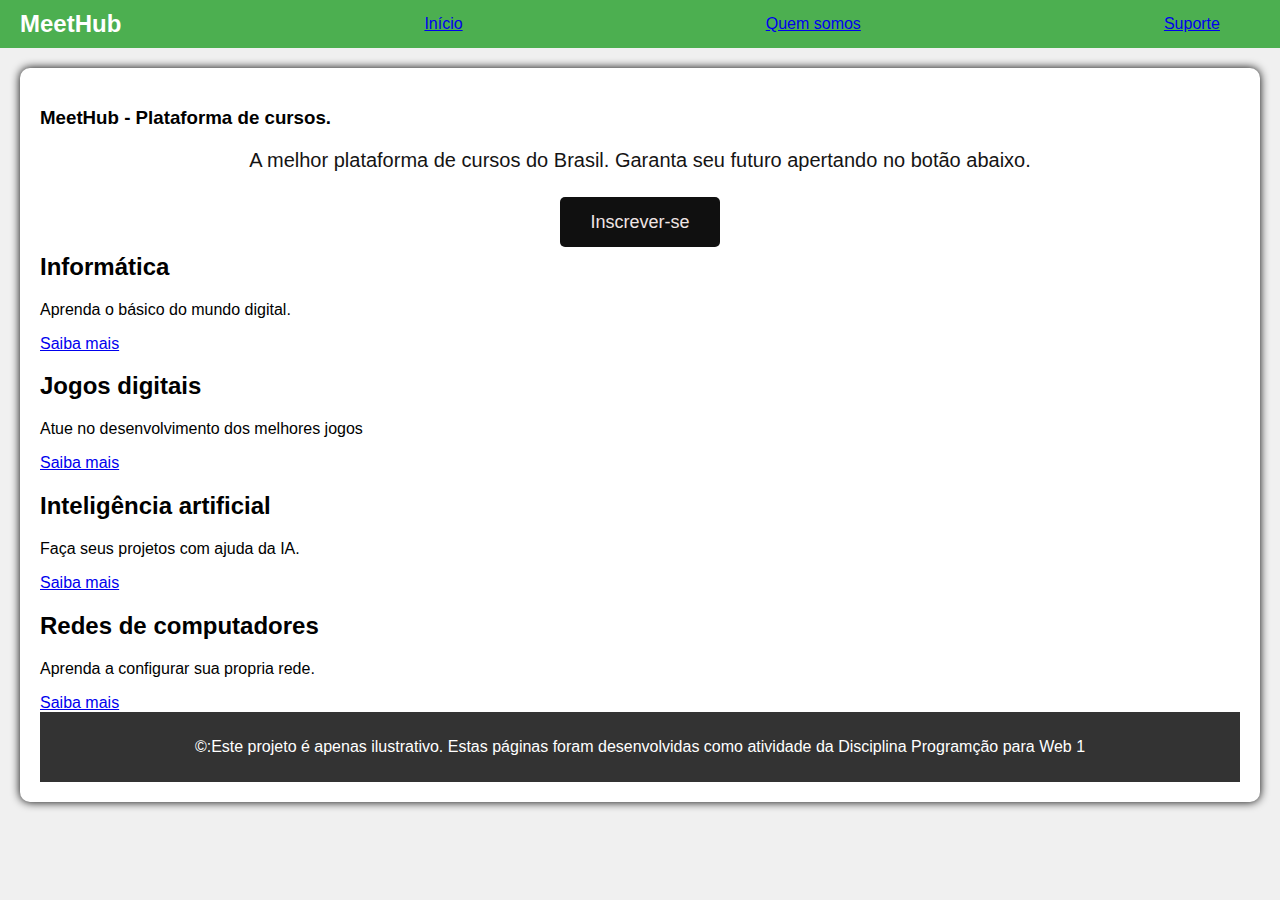
<file: index.html>
<!DOCTYPE html>
<html lang="en">
<head>
    <meta charset="UTF-8">
    <meta name="viewport" content="width=device-width, initial-scale=1.0">
    <title>MeetHub - Plataforma de cursos.</title>
    <link rel="stylesheet" href="style.css">
</head>
<body>
    <header>
        <div class="navbar">
            <h1>MeetHub</h1>
            <nav>
                <a href="inicio.html">Início</a>
            </nav>
            <nav>
                <a href="quem-somos.html">Quem somos</a>
            </nav>
            <nav>
                <a href="suporte.html">Suporte</a>
            </nav>
        </div>
    </header>
    <div class="container">
        <div class="Titulo">
            <h3>MeetHub - Plataforma de cursos.</h3>
        </div>
        <div class="descrição">
            <p>A melhor plataforma de cursos do Brasil. Garanta seu futuro apertando no botão abaixo.</p>
        </div>
        <center>
            <div class="Inscrever-se">
                <a href="#" class="botão">Inscrever-se</a>
        </div>
    </center>
    
        <div class"cursos">
            <div class"cursos">
                <h2>Informática</h2>
                <p>Aprenda o básico do mundo digital. </p>
                <a href="informatica.html" class="button" arial-label="Saiba mais">Saiba mais</a>
            </div>
            <div class"cursos">
                <h2>Jogos digitais</h2>
                <p>Atue no desenvolvimento dos melhores jogos</p>
                <a href="jogos-digitais.html" class="button" arial-label="Saiba mais">Saiba mais</a>
            </div>
            <div class"cursos">
                <h2>Inteligência artificial</h2>
                <p>Faça seus projetos com ajuda da IA.</p>
                <a href="jogos-digitais.html" class="button" arial-label="Saiba mais">Saiba mais</a>
            </div>
            <div class"cursos">
                <h2>Redes de computadores</h2>
                <p>Aprenda a configurar sua propria rede.</p>
                <a href="redes-de-computadores.html" class="button" arial-label="Saiba mais">Saiba mais</a>
            </div>
        </div>
    <footer>
        <p>&copy:Este projeto é apenas ilustrativo. Estas páginas foram desenvolvidas como atividade da Disciplina Programção para Web 1</p>
    </footer>
        
</body>
</html>
</file>
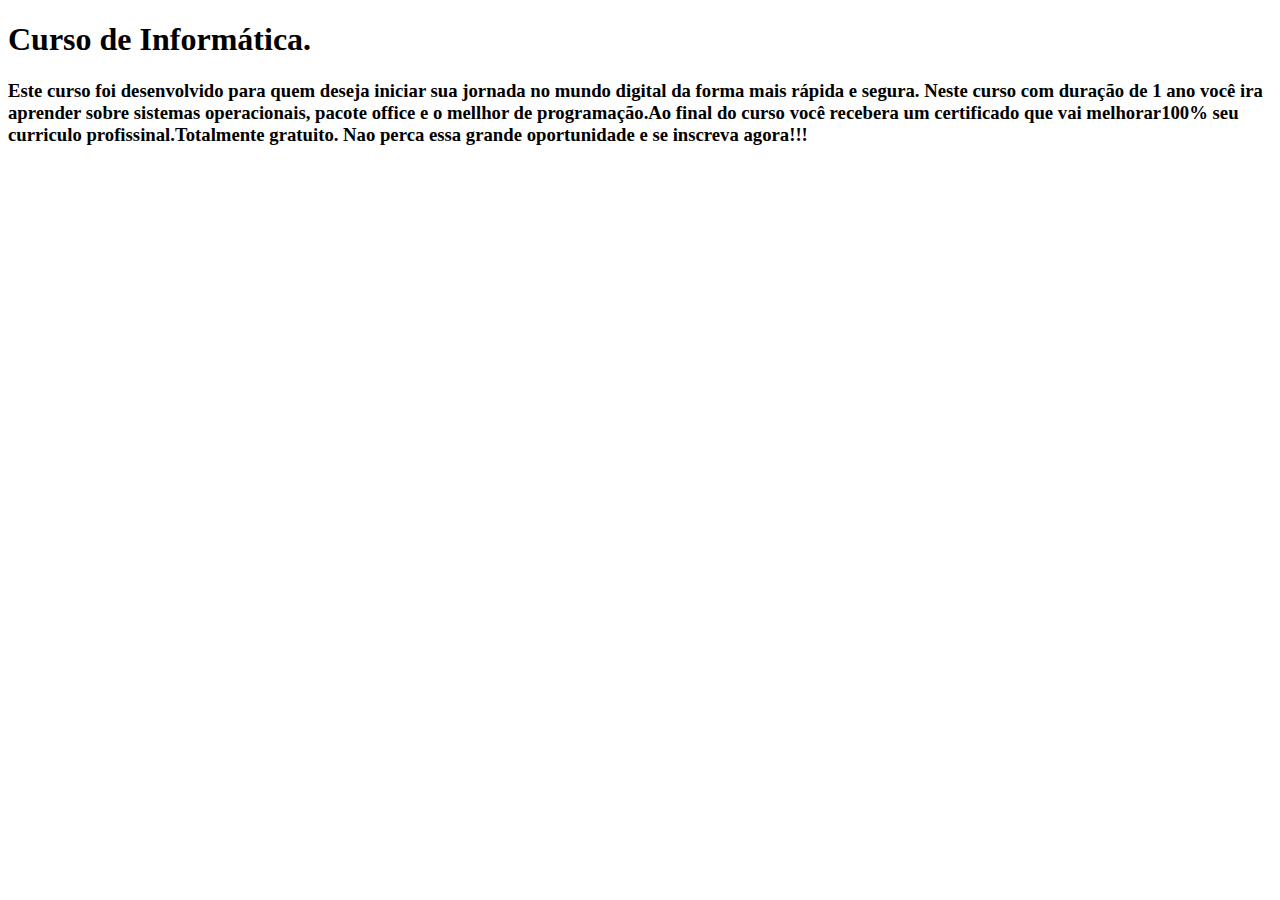
<file: informatica.html>
<!DOCTYPE html>
<html lang="en">
<head>
    <meta charset="UTF-8">
    <meta name="viewport" content="width=device-width, initial-scale=1.0">
    <title>Document</title>
</head>
<body>
    <h1>Curso de Informática.</h1>
    <h3>Este curso foi desenvolvido para quem deseja iniciar sua jornada no mundo digital da forma mais rápida e segura. Neste curso com duração de 1 ano você ira aprender sobre sistemas operacionais, pacote office e o mellhor de programação.Ao final do curso você recebera um certificado que vai melhorar100% seu curriculo profissinal.Totalmente gratuito.
    
    Nao perca essa grande oportunidade e se inscreva agora!!!

    </h3>
</body>
</html>
</file>
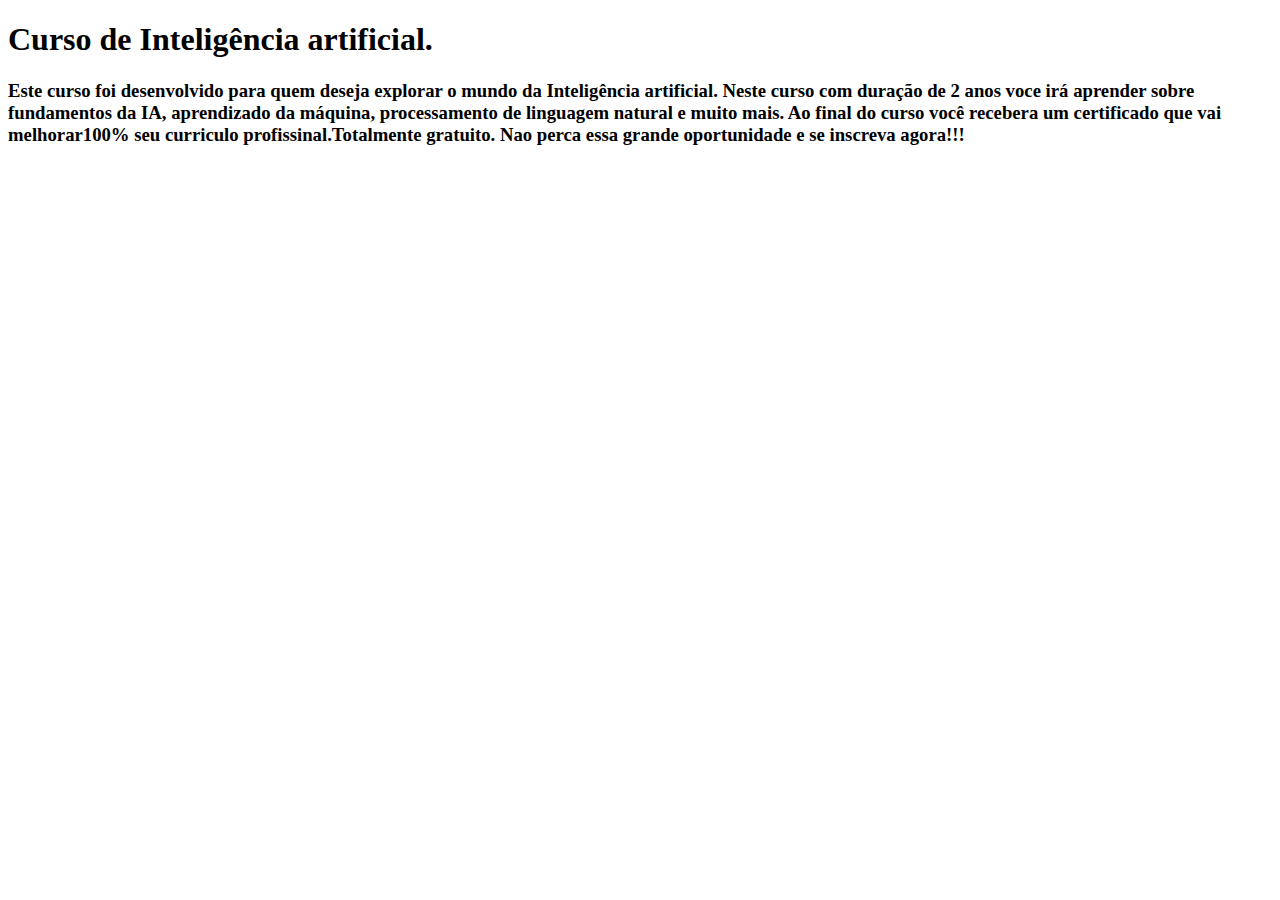
<file: inteligencia-artificial.html>
<!DOCTYPE html>
<html lang="en">
<head>
    <meta charset="UTF-8">
    <meta name="viewport" content="width=>, initial-scale=1.0">
    <title>Document</title>
</head>
<body>
   <h1>Curso de Inteligência artificial.</h1> 
   <h3>Este curso foi desenvolvido para quem deseja explorar o mundo da Inteligência artificial. Neste curso com duração de 2 anos voce irá aprender sobre fundamentos da IA, aprendizado da máquina, processamento de linguagem natural e muito mais. Ao final do curso você recebera um certificado que vai melhorar100% seu curriculo profissinal.Totalmente gratuito.
    
    Nao perca essa grande oportunidade e se inscreva agora!!!
</h3>
</body>
</html>
</file>
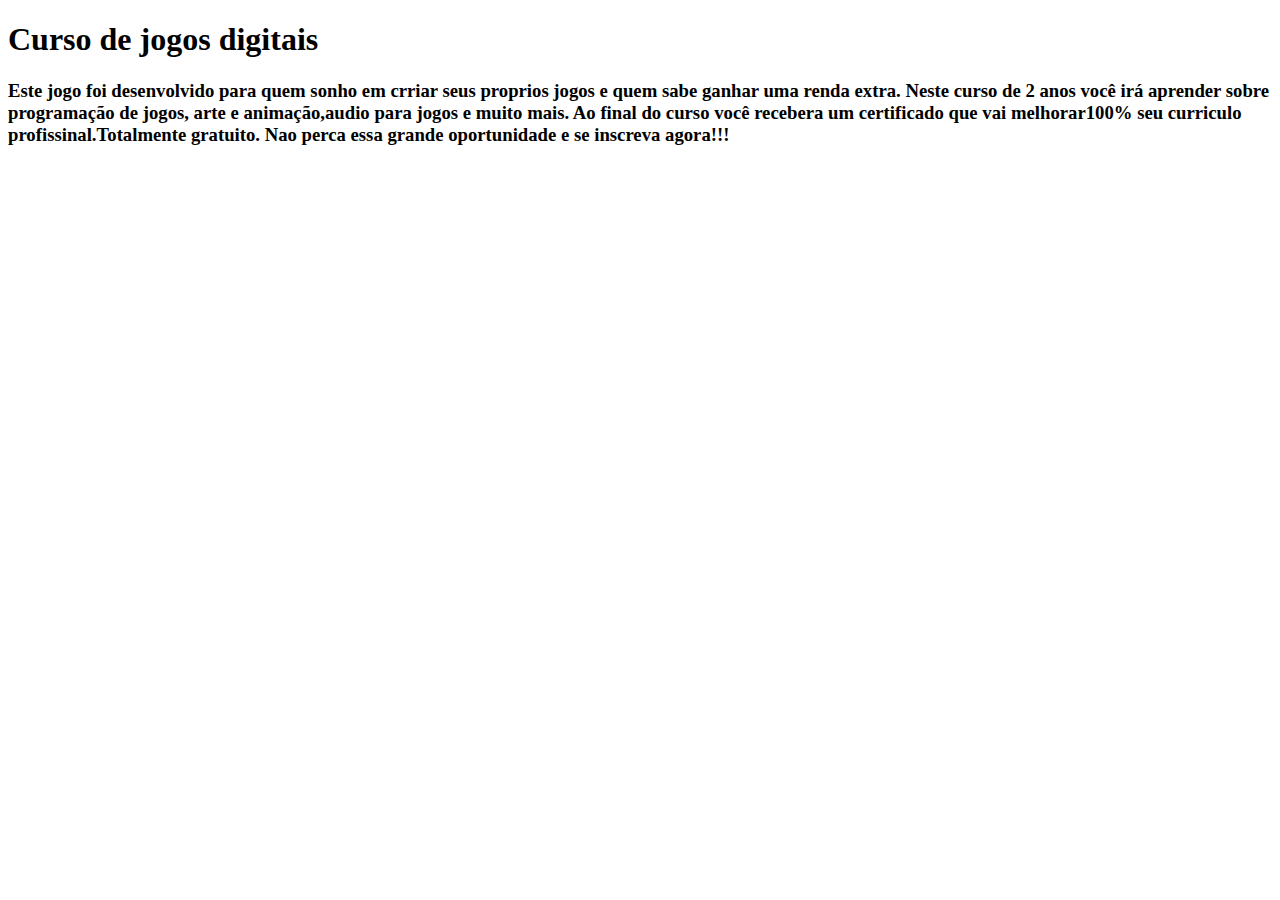
<file: jogos-digitais.html>
<!DOCTYPE html>
<html lang="en">
<head>
    <meta charset="UTF-8">
    <meta name="viewport" content="width=,, initial-scale=1.0">
    <title>Document</title>
</head>
<body>
    <h1>Curso de jogos digitais</h1>
    <h3>Este jogo foi desenvolvido para quem sonho em crriar seus proprios jogos e quem sabe ganhar uma renda extra. Neste curso de 2 anos você irá aprender sobre programação de jogos, arte e animação,audio para jogos e muito mais. Ao final do curso você recebera um certificado que vai melhorar100% seu curriculo profissinal.Totalmente gratuito.
    
        Nao perca essa grande oportunidade e se inscreva agora!!!</h3>
</body>
</html>
</file>
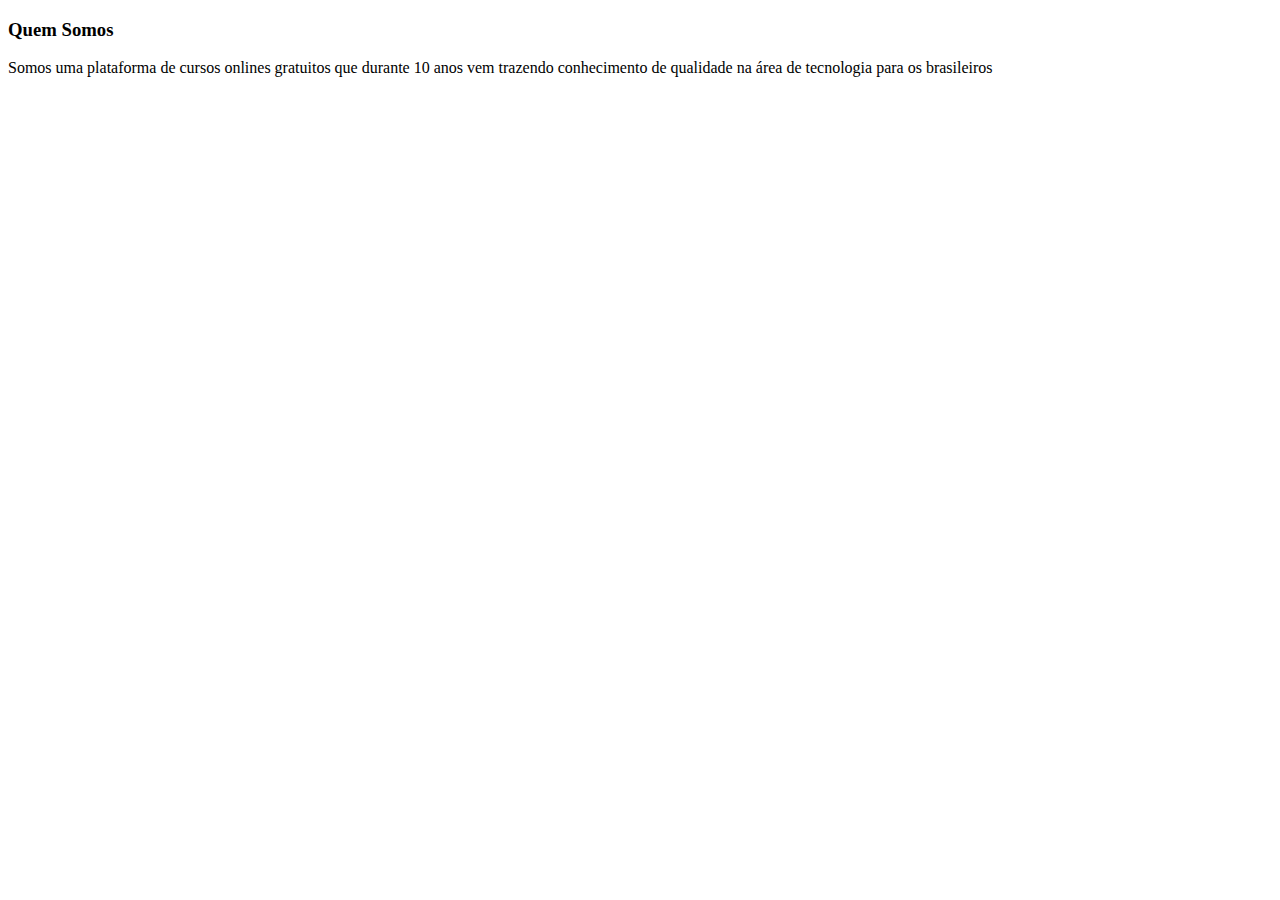
<file: quem-somos.html>
<!DOCTYPE html>
<html lang="en">
<head>
    <meta charset="UTF-8">
    <meta name="viewport" content="width=device-width, initial-scale=1.0">
    <title>Quem somos</title>
</head>
<body>
    <h3>Quem Somos</h3>
    <p>Somos uma plataforma de cursos onlines gratuitos que durante 10 anos vem trazendo conhecimento de qualidade na área de tecnologia para os brasileiros</p>
</body>
</html>
</file>
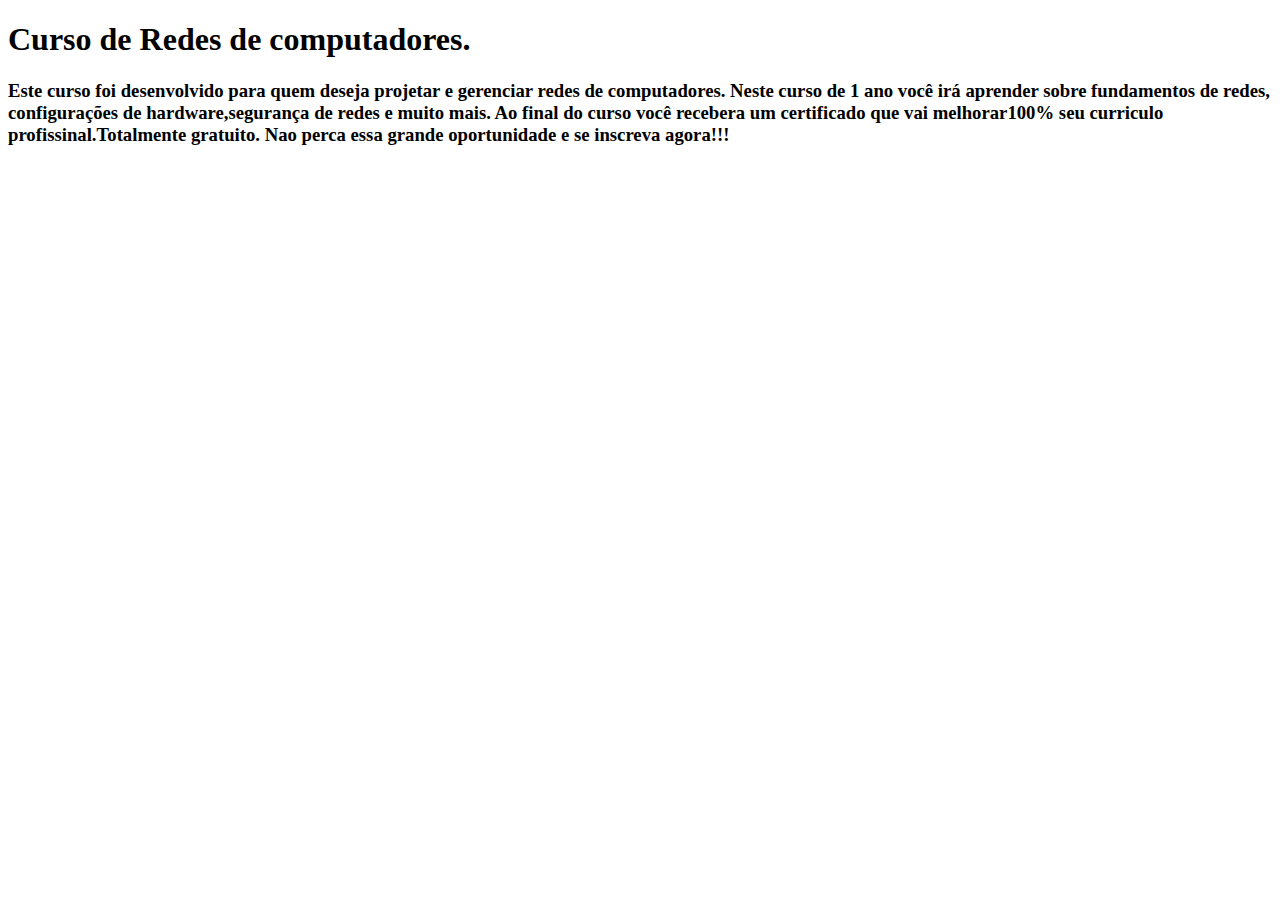
<file: redes-de-computadores.html>
<!DOCTYPE html>
<html lang="en">
<head>
    <meta charset="UTF-8">
    <meta name="viewport" content="width=>, initial-scale=1.0">
    <title>Document</title>
</head>
<body>
   <h1>Curso de Redes de computadores.</h1> 
   <h3>Este curso foi desenvolvido para quem deseja projetar e gerenciar redes de computadores.
    Neste curso de 1 ano você irá aprender sobre fundamentos de redes, configurações de hardware,segurança de redes e muito mais. Ao final do curso você recebera um certificado que vai melhorar100% seu curriculo profissinal.Totalmente gratuito.
    
    Nao perca essa grande oportunidade e se inscreva agora!!!
   </h3>
</body>
</html>
</file>
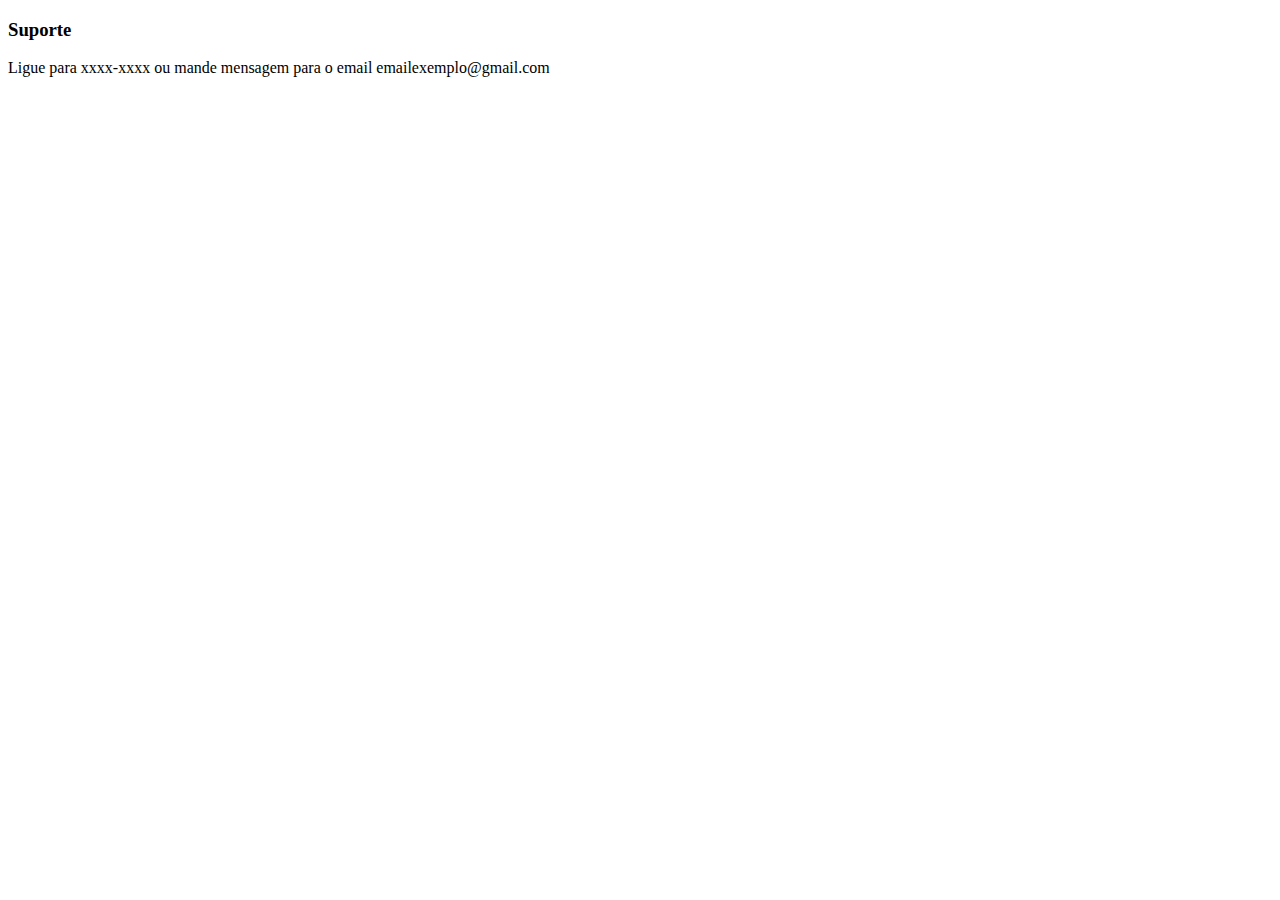
<file: suporte.html>
<!DOCTYPE html>
<html lang="en">
<head>
    <meta charset="UTF-8">
    <meta name="viewport" content="width=H, initial-scale=1.0">
    <title>Document</title>
</head>
<body>
    <h3>Suporte</h3>
    <p>Ligue para xxxx-xxxx ou mande mensagem para o email emailexemplo@gmail.com</p>
</body>
</html>
</file>
<file: style.css>
body {
    font-family: Arial, Helvetica, sans-serif;
    margin: 0;
    padding: 0;
    background-color: #f0f0f0;;
}
header{
    background-color: #4CAF50;
    color: white;
    padding: 10px 0;
    text-align: center;
    position: relative;
}
.navbar{
    display: flex;
    justify-content: space-between;
    align-items: center;
    max-width: 1200px;
    padding: 0 20px;
}
.navbar h1{
    margin: 0%;
   font-size: 24px;
}
navbar a{
    color: white;
    text-decoration: none;
    padding: 10px;

}
.navbar a:hover{
    background-color: #575757;
    border-radius: 5px;
}
.container{
    max-width: 1200px;
    margin: 20px auto;
    padding: 20px;
    background-color: white;
    border-radius: 10px;
    box-shadow: 0 0 10px rgba(0,0,0.1);
}
.titulo{
    text-align: center;
    margin-bottom: 40px;
    font-size: 18px;
    color: #333
}
.descrição{
    text-align: center;
    margin-bottom: 40px;
    font-size: 20px;
    color: #151414;

}
.botão{
    background-color: #101010;
    color: rgb(239, 228, 228);
    padding: 15px 30px;
    border: none;
    border-radius: 5px;
    font-size: 18px;
    cursor: pointer;
    text-decoration: none;
    text-align: center;
}
.botão:hover{
    background-color: #45a049;
}
.cursos-box{
    padding: 20px;
    border: 1px solid #ccc;
    border-radius: 10px;
    background-color: #f9f9f9;
    box-shadow: 0 0 1opx rgba(0,0,0.1);
}
    
.cursos h2{
    font-size: 30px;
    color: #333;
}
.cursos p{
    font-size: 24px;
    color: #333;
}
footer{
    background-color: #333;
    color: white;
    padding: 10px;
    text-align: center;
}
</file>
